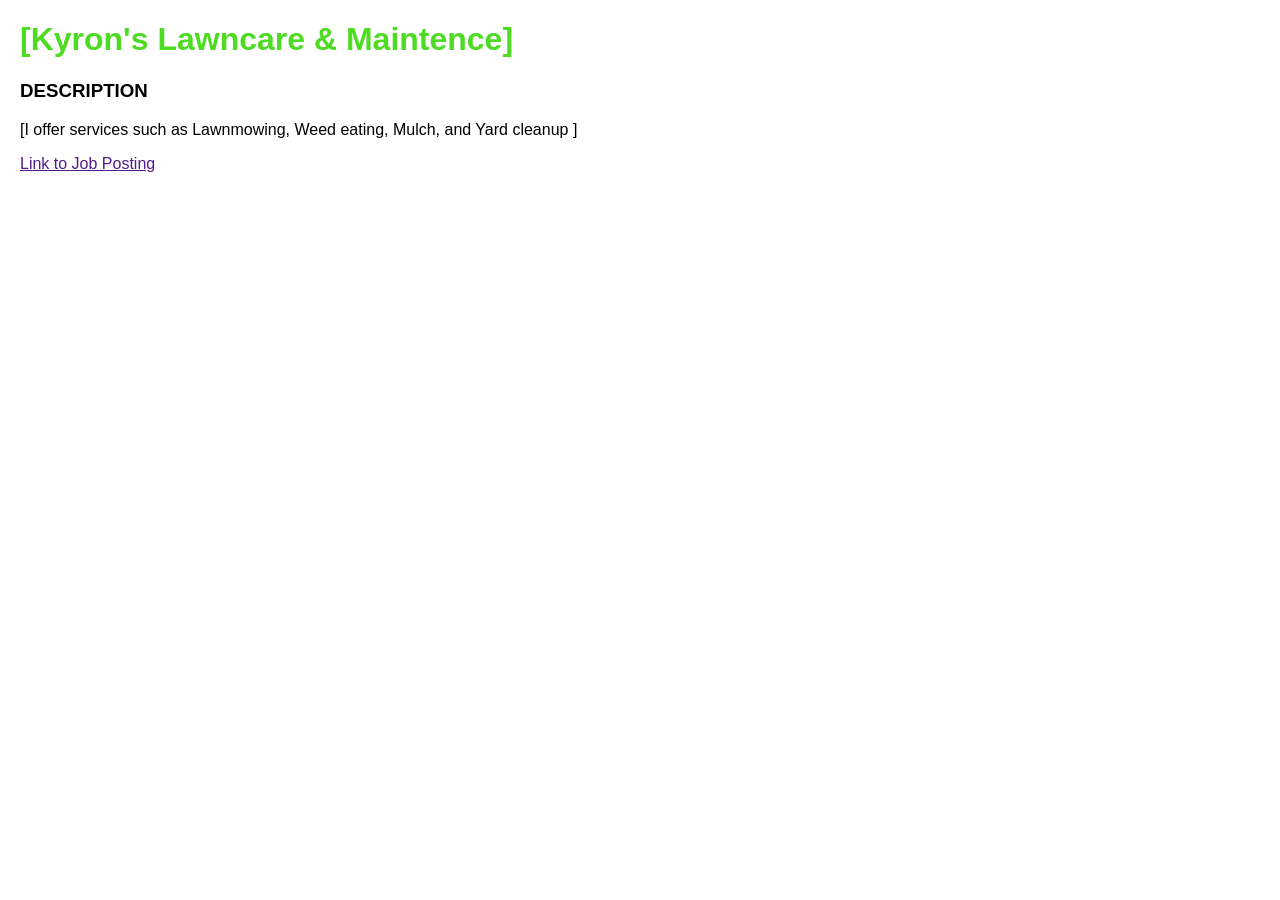
<file: programming-warmup/index.html>
<!doctype html>
<html lang="en">
  <head>
    <meta charset="UTF-8" />
    <meta name="viewport" content="width=device-width, initial-scale=1.0" />
    <title>Job Posting</title>
    <style>
      body {
        font-family: Arial, sans-serif;
        margin: 20px;
      }
      h1 {
        color: #4ddc21;
      }
      h3 {
        text-transform: uppercase;
      }
      p {
        line-height: 1.5 em;
      }
      a:hover {
        background-color: rgb(42, 178, 49);
      }
    </style>
  </head>
  <body>
    <h1>[Kyron's Lawncare & Maintence]</h1>
    <h3>Description</h3>
    <p>[I offer services such as Lawnmowing, Weed eating, Mulch, and Yard cleanup <wbr></wbr> ]</p>
    <a href="">Link to Job Posting</a>
  </body>
</html>
</file>
